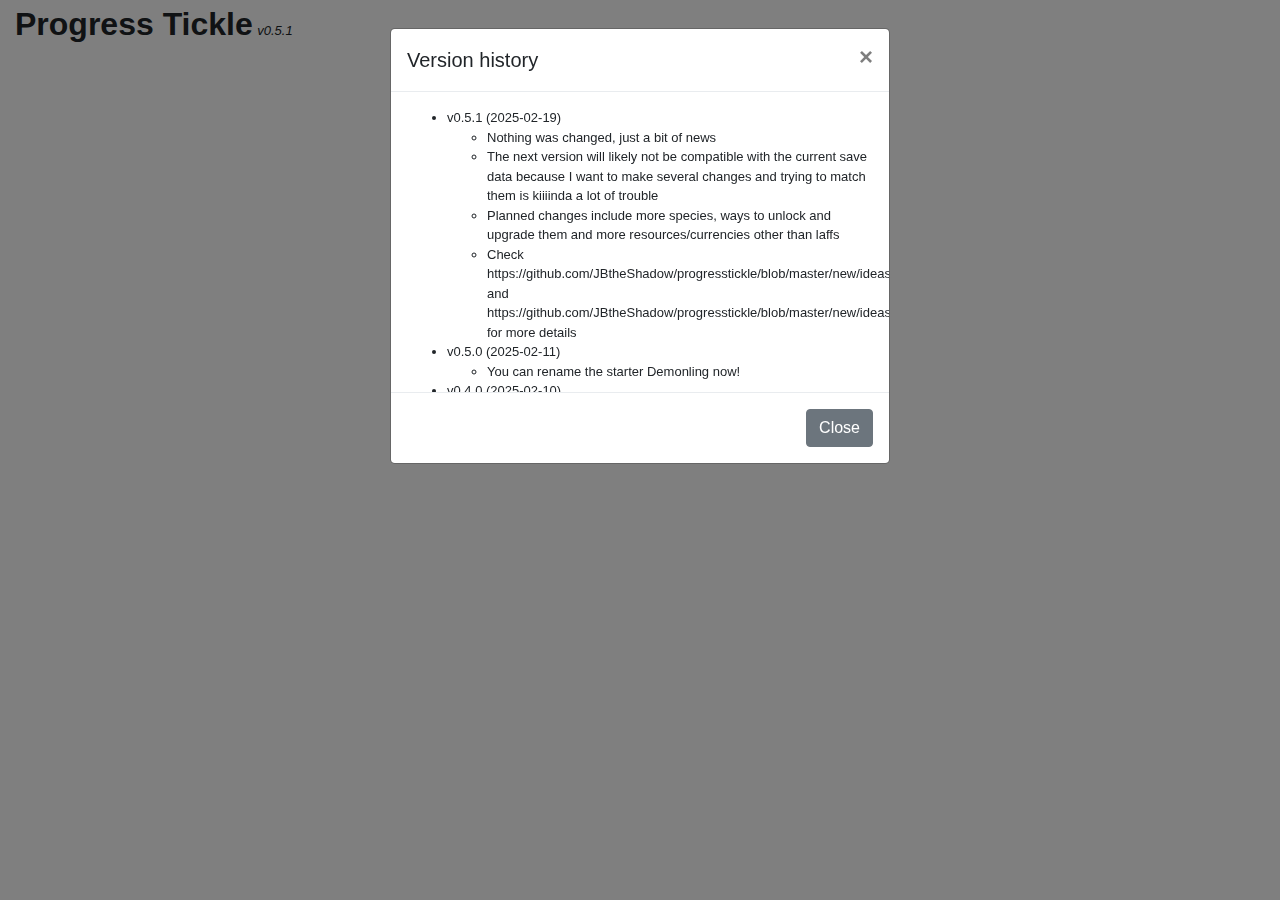
<file: game/index.html>
﻿<!DOCTYPE html>
<html>
<head>
    <meta charset="utf-8">
    <meta name="viewport" content="width=device-width, initial-scale=1, shrink-to-fit=no">

    <link rel="stylesheet" href="./libs/bootstrap/bootstrap.min.css" />
    <link rel="stylesheet" href="./css/index.css" />

    <title>Progress Tickle</title>
</head>
<body>
    <div class="container-fluid">

        <div data-page="game" style="display: none; float: right; margin-top: 13px;">
            <button type="button" class="btn btn-info" data-target="#versionInfoModal" data-toggle="modal">
                Version history
            </button>
            
            <button type="button" class="btn btn-danger" data-target="#startOverModal" data-toggle="modal">
                Start over
            </button>
            
            <div class="btn-group">
                <button id="btnSave" type="button" class="btn btn-success">
                    Save game
                </button>
                <div class="btn-group">
                    <button class="btn btn-success dropdown-toggle" data-toggle="dropdown" aria-haspopup="true" aria-expanded="false">
                    </button>
                    <div class="dropdown-menu dropdown-menu-right" style="max-width: 200px; font-size: smaller;">
                        <label class="dropdown-item">
                            <input type="checkbox" id="chkAutoSave" checked="checked" />
                            Enable auto save
                        </label>                            
                        <a class="dropdown-item disabled">
                            <label id="lastSaved"></label>
                        </a>
                    </div>
                </div>
            </div>
        </div>

        <div>
            <span class="page-title">Progress Tickle</span>
            <span id="latestVersion" class="version"></span>
        </div>

        <div data-page="intro" style="display: none;">
            <p>
                Welcome to this proof of concept in-development version of Progress Tickle, an idle game centered around tickling. :P
            </p>

            <p>
                Click Start to begin the game.
            </p>

            <button type="button" class="btn btn-info" data-target="#versionInfoModal" data-toggle="modal">
                Version history
            </button>

            <button type="button" class="btn btn-primary" onclick="GameManager.start();">
                Start
            </button>
        </div>

        <div data-page="game" style="display: none;">
            <hr>
            <div>
                <button type="button" class="btn btn-light disabled">
                    Funds: <span id="fundsText">0</span> laff(s)
                </button>
                <div class="btn-group">
                    <button type="button" class="btn btn-info dropdown-toggle" data-toggle="dropdown" aria-haspopup="true" aria-expanded="false">
                        Subjects: <span id="subjectsText">1</span>
                    </button>
                    <div class="dropdown-menu" style="font-size: smaller;">
                        <a class="dropdown-item" data-target="#hireSubjectInfoModal" data-toggle="modal">
                            Hire new for X laffs
                        </a>
                        <hr>
                        <div id="ddlSubjects" style="max-height: 100px; overflow-y: auto;">                            
                        </div>
                    </div>
                </div>
                <div class="btn-group">
                    <button type="button" class="btn btn-danger dropdown-toggle" data-toggle="dropdown" aria-haspopup="true" aria-expanded="false">
                        Rooms: <span id="roomsText">1</span>
                    </button>
                    <div class="dropdown-menu" style="font-size: smaller;">
                        <a class="dropdown-item" data-target="#buildRoomInfoModal" data-toggle="modal">
                            Build new for X laffs
                        </a>
                        <hr>
                        <div id="ddlRooms" style="max-height: 100px; overflow-y: auto;">                            
                        </div>
                    </div>
                </div>
            </div>

            <div id="testSubjects">
            </div>
        </div>

        <div class="modal fade" id="startOverModal" tabindex="-1" role="dialog" aria-labelledby="startOverModalLabel" aria-hidden="true">
            <div class="modal-dialog" role="document">
                <div class="modal-content">
                    <div class="modal-header">
                        <h5 class="modal-title" id="startOverModalLabel">Start over?</h5>
                        <button type="button" class="close" data-dismiss="modal" aria-label="Close">
                            <span aria-hidden="true">&times;</span>
                        </button>
                    </div>
                    <div class="modal-body">
                        All save data will be lost! This can't be undone.
                    </div>
                    <div class="modal-footer">
                        <button type="button" class="btn btn-secondary" data-dismiss="modal">Cancel</button>
                        <button type="button" class="btn btn-danger" data-dismiss="modal" onclick="GameManager.doOver();">Confirm</button>
                    </div>
                </div>
            </div>
        </div>

        <div class="modal fade" id="versionInfoModal" tabindex="-1" role="dialog" aria-labelledby="versionInfoModalLabel" aria-hidden="true">
            <div class="modal-dialog" role="document">
                <div class="modal-content">
                    <div class="modal-header">
                        <h5 class="modal-title" id="versionInfoModalLabel">Version history</h5>
                        <button type="button" class="close" data-dismiss="modal" aria-label="Close">
                            <span aria-hidden="true">&times;</span>
                        </button>
                    </div>
                    <div id="versionHistoryList" class="modal-body" style="font-size:small; max-height: 300px; overflow: auto;">
                    </div>
                    <div class="modal-footer">
                        <button type="button" class="btn btn-secondary" data-dismiss="modal">Close</button>
                    </div>
                </div>
            </div>
        </div>

        <div class="modal fade" id="subjectInfoModal" tabindex="-1" role="dialog" aria-labelledby="subjectInfoModalLabel" aria-hidden="true">
            <div class="modal-dialog" role="document">
                <div class="modal-content">
                    <div class="modal-header">
                        <h5 class="modal-title" id="subjectInfoModalLabel">
                            Subject #<span data-field="id"></span>: <span data-field="name"></span>
                        </h5>
                        <button type="button" class="close" data-dismiss="modal" aria-label="Close">
                            <span aria-hidden="true">&times;</span>
                        </button>
                    </div>
                    <div class="modal-body">
                        <div style="float: left;">
                            <div class="subject-img" data-field="profile"></div>
                        </div>
                        <div>
                            <b>Name:</b> <span data-field="name"></span>
                            <button type="button" class="btn btn-primary btn-edit">Edit</button>
                        </div>
                        <div>
                            <b>Species:</b> <span data-field="species"></span>
                        </div>
                        <div>
                            <b>Role:</b> <span data-field="role"></span>
                        </div>
                        <div>
                            <b>Endurance:</b> <span data-field="endurance.max"></span>
                        </div>
                        <div>
                            <b>Regen:</b> <span data-field="endurance.regen"></span>/tick
                        </div>
                        <div>
                            <b>Stamina:</b> <span data-field="stamina.max"></span>
                            <button type="button" class="btn btn-primary btn-upgrade" data-target-stat="stamina.max"></button>
                        </div>
                        <div>
                            <b>Regen:</b> <span data-field="stamina.regen"></span>/tick
                            <button type="button" class="btn btn-primary btn-upgrade" data-target-stat="stamina.regen"></button>
                        </div>
                        <div>
                            <b>Laffs:</b> <span data-field="laffs"></span>/click
                            <button type="button" class="btn btn-primary btn-upgrade" data-target-stat="laffs"></button>
                        </div>
                        <div>
                            <b>Power:</b> <span data-field="power"></span>/tick
                            <button type="button" class="btn btn-primary btn-upgrade" data-target-stat="power"></button>
                        </div>
                        <div style="margin-top: 10px;">
                            <span data-field="nature"></span>
                        </div>
                        <div class="clearfix"></div>
                    </div>
                    <div class="modal-footer">
                        <button type="button" class="btn btn-primary btn-multiplier" data-amount="1">1x</button>
                        <button type="button" class="btn btn-primary btn-multiplier" data-amount="5">5x</button>
                        <button type="button" class="btn btn-primary btn-multiplier" data-amount="10">10x</button>
                        <button type="button" class="btn btn-primary btn-multiplier" data-amount="50">50x</button>
                        <button type="button" class="btn btn-primary btn-multiplier" data-amount="100">100x</button>
                        <button type="button" class="btn btn-primary btn-multiplier" data-amount="max">MAX</button>
                        &emsp;&emsp;&emsp;
                        <button type="button" class="btn btn-secondary" data-dismiss="modal">Close</button>
                    </div>
                </div>
            </div>
        </div>

        <div class="modal fade" id="hireSubjectInfoModal" tabindex="-1" role="dialog" aria-labelledby="hireSubjectInfoModalLabel" aria-hidden="true">
            <div class="modal-dialog" role="document">
                <div class="modal-content">
                    <div class="modal-header">
                        <h5 class="modal-title" id="hireSubjectInfoModalLabel">Hire new subject</h5>
                        <button type="button" class="close" data-dismiss="modal" aria-label="Close">
                            <span aria-hidden="true">&times;</span>
                        </button>
                    </div>
                    <div class="modal-body">
                        <p>
                            Section in progress.
                        </p>
                        <p>
                            Here you could give your subject a name and potentially choose their species too (among a few select ones).
                        </p>
                        <p>
                            Different species could have varied strengths, like more stamina or more laffs awarded.
                        </p>
                    </div>
                    <div class="modal-footer">
                        <button type="button" class="btn btn-secondary" data-dismiss="modal">Close</button>
                    </div>
                </div>
            </div>
        </div>

        <div class="modal fade" id="roomInfoModal" tabindex="-1" role="dialog" aria-labelledby="roomInfoModalLabel" aria-hidden="true">
            <div class="modal-dialog" role="document">
                <div class="modal-content">
                    <div class="modal-header">
                        <h5 class="modal-title" id="roomInfoModalLabel">Room #1: used for David</h5>
                        <button type="button" class="close" data-dismiss="modal" aria-label="Close">
                            <span aria-hidden="true">&times;</span>
                        </button>
                    </div>
                    <div class="modal-body">
                        <p>
                            Section in progress.
                        </p>
                        <p>
                            Here you could see details of the room itself, the props, the ticklee and ticklers in it and also earn some laffs.
                        </p>
                    </div>
                    <div class="modal-footer">
                        <button type="button" class="btn btn-secondary" data-dismiss="modal">Close</button>
                    </div>
                </div>
            </div>
        </div>

        <div class="modal fade" id="buildRoomInfoModal" tabindex="-1" role="dialog" aria-labelledby="buildRoomInfoModalLabel" aria-hidden="true">
            <div class="modal-dialog" role="document">
                <div class="modal-content">
                    <div class="modal-header">
                        <h5 class="modal-title" id="buildRoomInfoModalLabel">Build new room</h5>
                        <button type="button" class="close" data-dismiss="modal" aria-label="Close">
                            <span aria-hidden="true">&times;</span>
                        </button>
                    </div>
                    <div class="modal-body">
                        <p>
                            Section in progress.
                        </p>
                        <p>
                            Rooms themselves could have different types, or there could be an option to build a room and all of its props and which subjects are assigned to it in one go.
                        </p>
                    </div>
                    <div class="modal-footer">
                        <button type="button" class="btn btn-secondary" data-dismiss="modal">Close</button>
                    </div>
                </div>
            </div>
        </div>
    </div>

    <div id="templateSubject" data-subject="0" class="card" style="width: 200px; margin: 10px 5px; min-height: 150px; display: none;">
        <div class="card-header" data-field="name">David</div>
        <a class="card-img-top" data-field="clickable" href="javascript:;">
            <div class="subject-img demonling idle full" data-field="state"></div>
        </a>
        <div class="card-body">
            <div>
                Endurance: 
                <div class="progress" data-field="endurance">
                    <div class="progress-bar bg-info" role="progressbar" aria-valuenow="100" aria-valuemin="0" aria-valuemax="100" style="width: 100%"></div>
                </div>
            </div>
            <div>
                Stamina:
                <div class="progress" data-field="stamina">
                    <div class="progress-bar bg-success" role="progressbar" aria-valuenow="100" aria-valuemin="0" aria-valuemax="100" style="width: 100%"></div>
                </div>
            </div>
            <div style="text-align: center;margin-top: 10px;">
                <button data-field="view-stats" type="button" class="btn btn-primary btn-sm">View stats</button>
            </div>
        </div>
    </div>

    <script src="./libs/jquery/jquery-3.3.1.slim.min.js"></script>
    <script src="./js/jquery-extensions.js"></script>
    <script src="./libs/popper/popper.min.js"></script>
    <script src="./libs/bootstrap/bootstrap.min.js"></script>
    <script src="./js/enums.js"></script>
    <script src="./js/util.js"></script>
    <script src="./js/version.js"></script>
    <script src="./js/version-history.js"></script>
    <script src="./js/database.js"></script>
    <script src="./js/storage.js"></script>
    <script src="./js/game-manager.js"></script>
    <script src="./js/index.js"></script>
</body>
</html>
</file>
<file: game/css/index.css>
﻿.page-title {
    font-weight: bold;
    font-size: xx-large;
}
.version {
    font-style: italic;
    font-size: small;
}

#lastSaved {
    font-size: x-small;
    color: gray;
    font-style: italic;
    white-space: normal;
}
table td,
table th {
    vertical-align: top;
}

.btn-upgrade {
    padding: 0 3px;
    font-size: 11px;
    float: right;
}
.hidden {
    display: none;
}

.btn-multiplier {
    margin: 0 3px;
}

.btn-edit {
    font-size: 12px;
    padding: 0 3px;
}

.progress-bar {
    -webkit-transition: none !important;
    transition: none !important;
}

.subject-img {
    width: 198px;
    height: 193px;
    background-repeat: no-repeat;
    background-position: center;
}

.subject-img.demonling.idle.full {
    background-image: url('../img/lil\ demon\ -\ idle.png');
}
.subject-img.demonling.idle.high {
    background-image: url('../img/lil\ demon\ -\ smile.png');
}
.subject-img.demonling.idle.half {
    background-image: url('../img/lil\ demon\ -\ smile.png');
}
.subject-img.demonling.idle.low {
    background-image: url('../img/lil\ demon\ -\ open\ mouth.png');
}
.subject-img.demonling.idle.weak {
    background-image: url('../img/lil\ demon\ -\ laugh\ 2.png');
}

.subject-img.demonling.resisting.full {
    background-image: url('../img/lil\ demon\ -\ wink.png');
}
.subject-img.demonling.resisting.high {
    background-image: url('../img/lil\ demon\ -\ wink.png');
}
.subject-img.demonling.resisting.half {
    background-image: url('../img/lil\ demon\ -\ grin.png');
}
.subject-img.demonling.resisting.low {
    background-image: url('../img/lil\ demon\ -\ grin.png');
}
.subject-img.demonling.resisting.weak {
    background-image: url('../img/lil\ demon\ -\ laugh.png');
}

.subject-img.demonling.laughing.full {
    background-image: url('../img/lil\ demon\ -\ wink.png');
}
.subject-img.demonling.laughing.high {
    background-image: url('../img/lil\ demon\ -\ grin.png');
}
.subject-img.demonling.laughing.half {
    background-image: url('../img/lil\ demon\ -\ grin.png');
}
.subject-img.demonling.laughing.low {
    background-image: url('../img/lil\ demon\ -\ laugh.png');
}
.subject-img.demonling.laughing.weak {
    background-image: url('../img/lil\ demon\ -\ laugh.png');
}

.subject-img.demonling.fainted {
    background-image: url('../img/lil\ demon\ -\ fainted.png');
}
</file>
